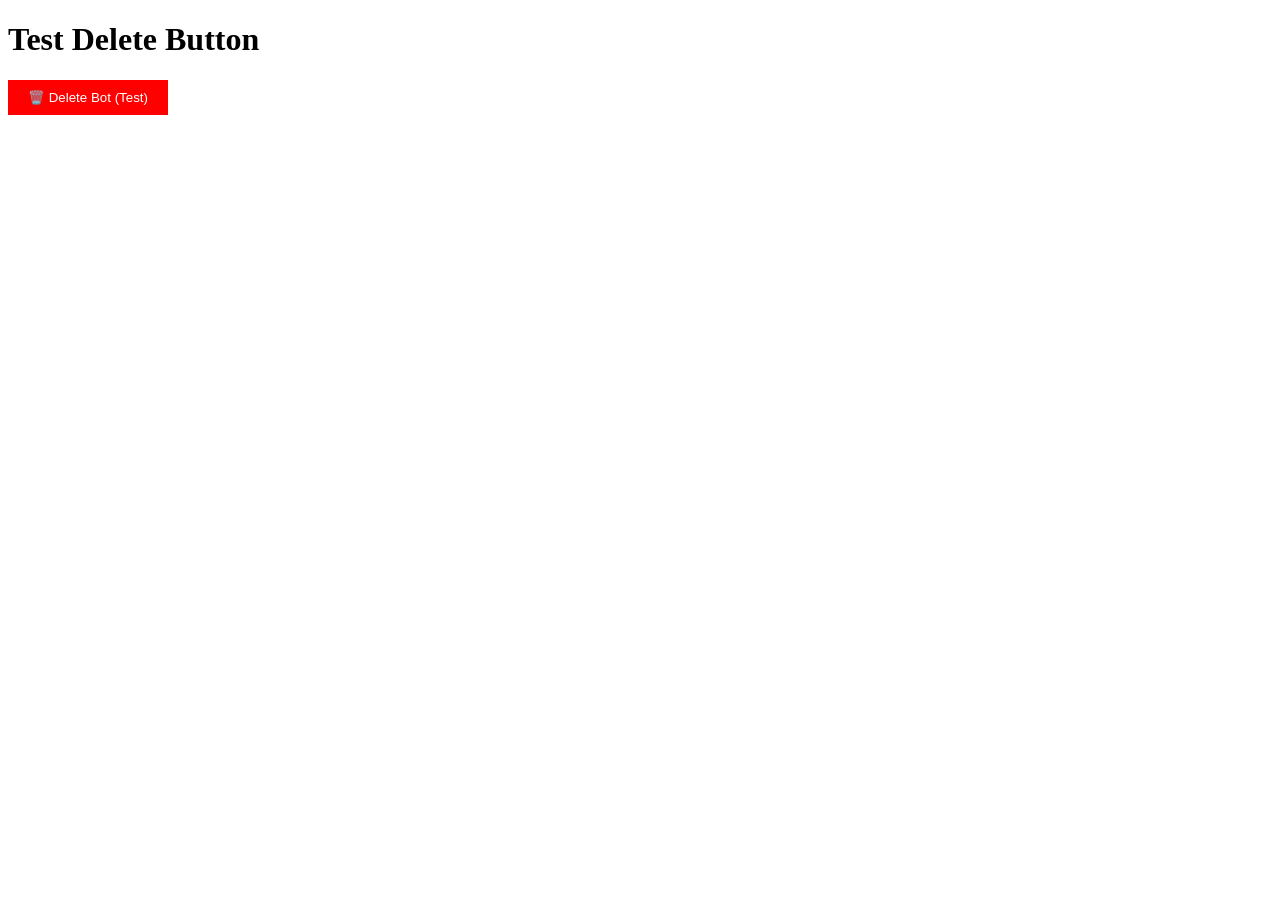
<file: static/test_button.html>
<!DOCTYPE html>
<html>
<head>
    <title>Test Delete Button</title>
</head>
<body>
    <h1>Test Delete Button</h1>
    <button id="deleteBotBtn" style="padding: 10px 20px; background: red; color: white; border: none; cursor: pointer;">
        🗑️ Delete Bot (Test)
    </button>
    
    <script>
        console.log('Script loaded');
        
        // Test if button exists
        const btn = document.getElementById('deleteBotBtn');
        console.log('Button found:', btn);
        
        // Add click listener
        btn.addEventListener('click', function() {
            console.log('Button clicked!');
            alert('Delete button works!');
        });
        
        console.log('Event listener added');
    </script>
</body>
</html>
</file>
